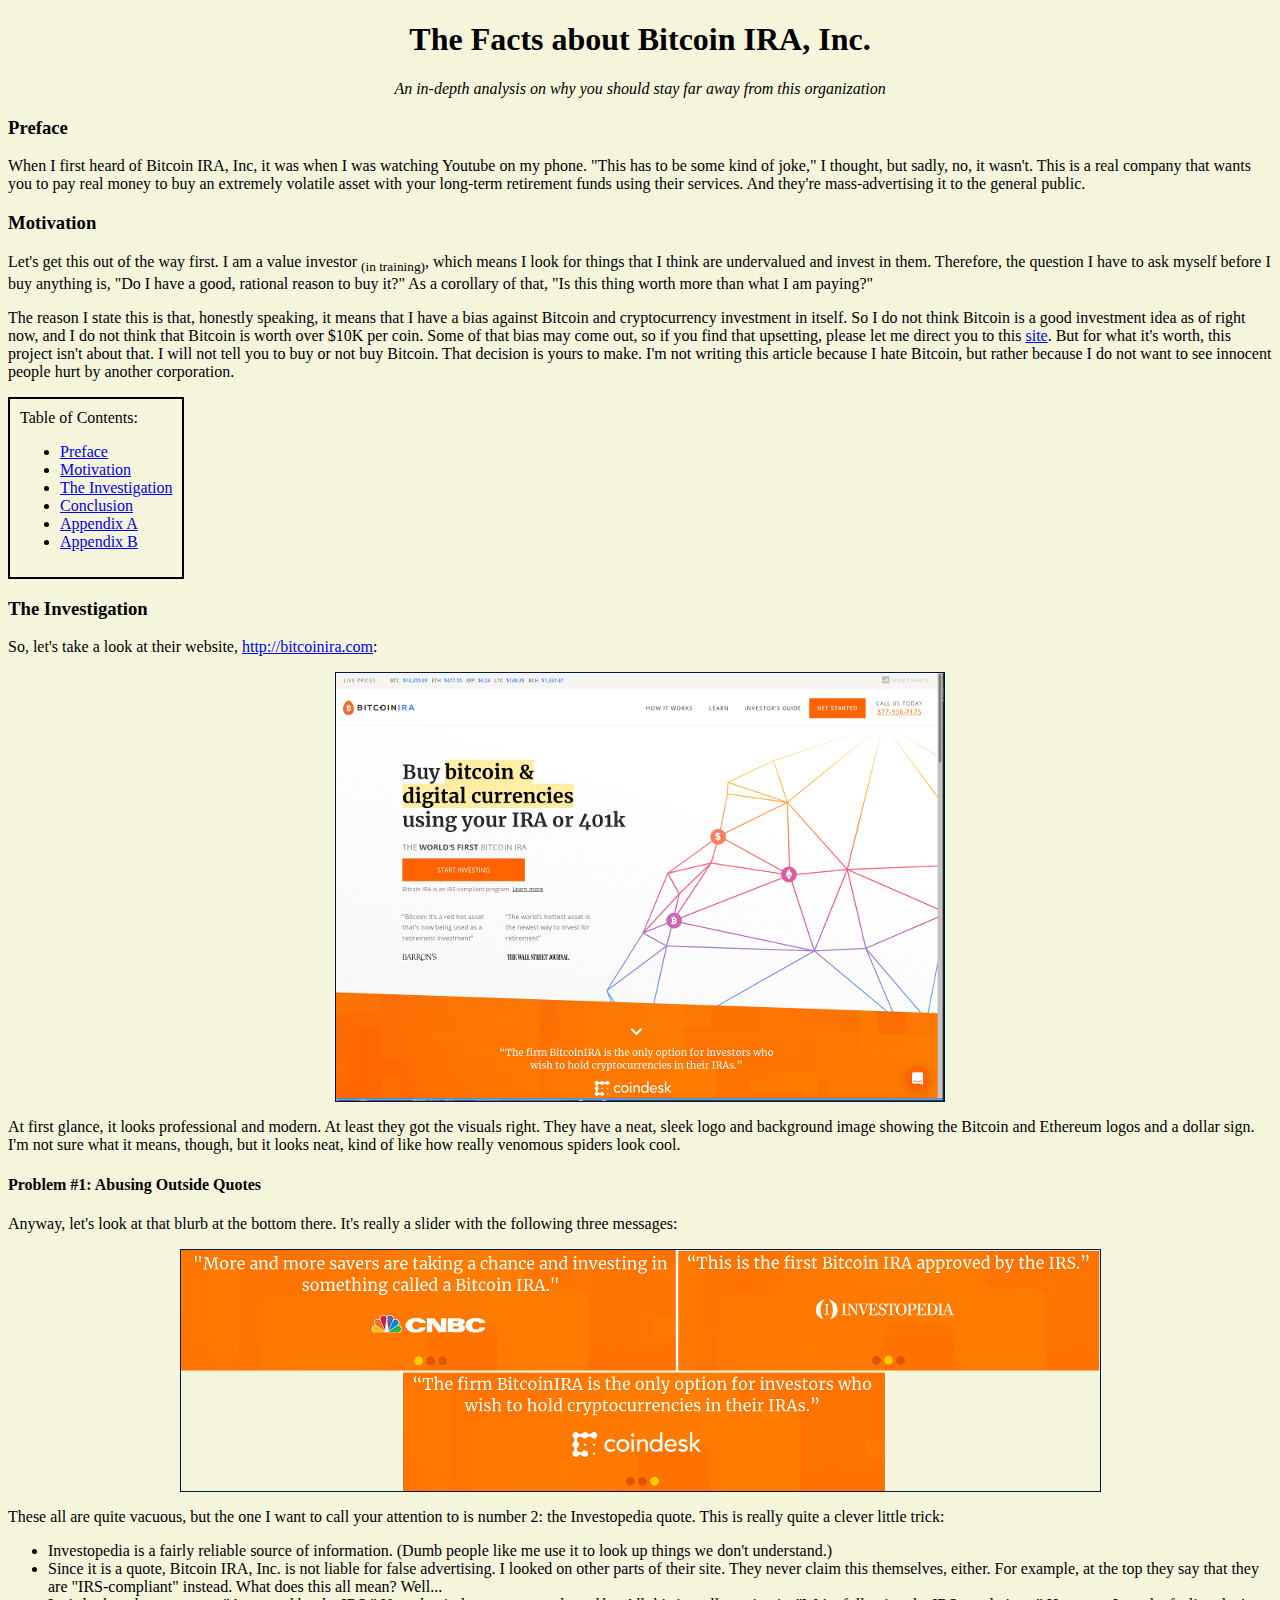
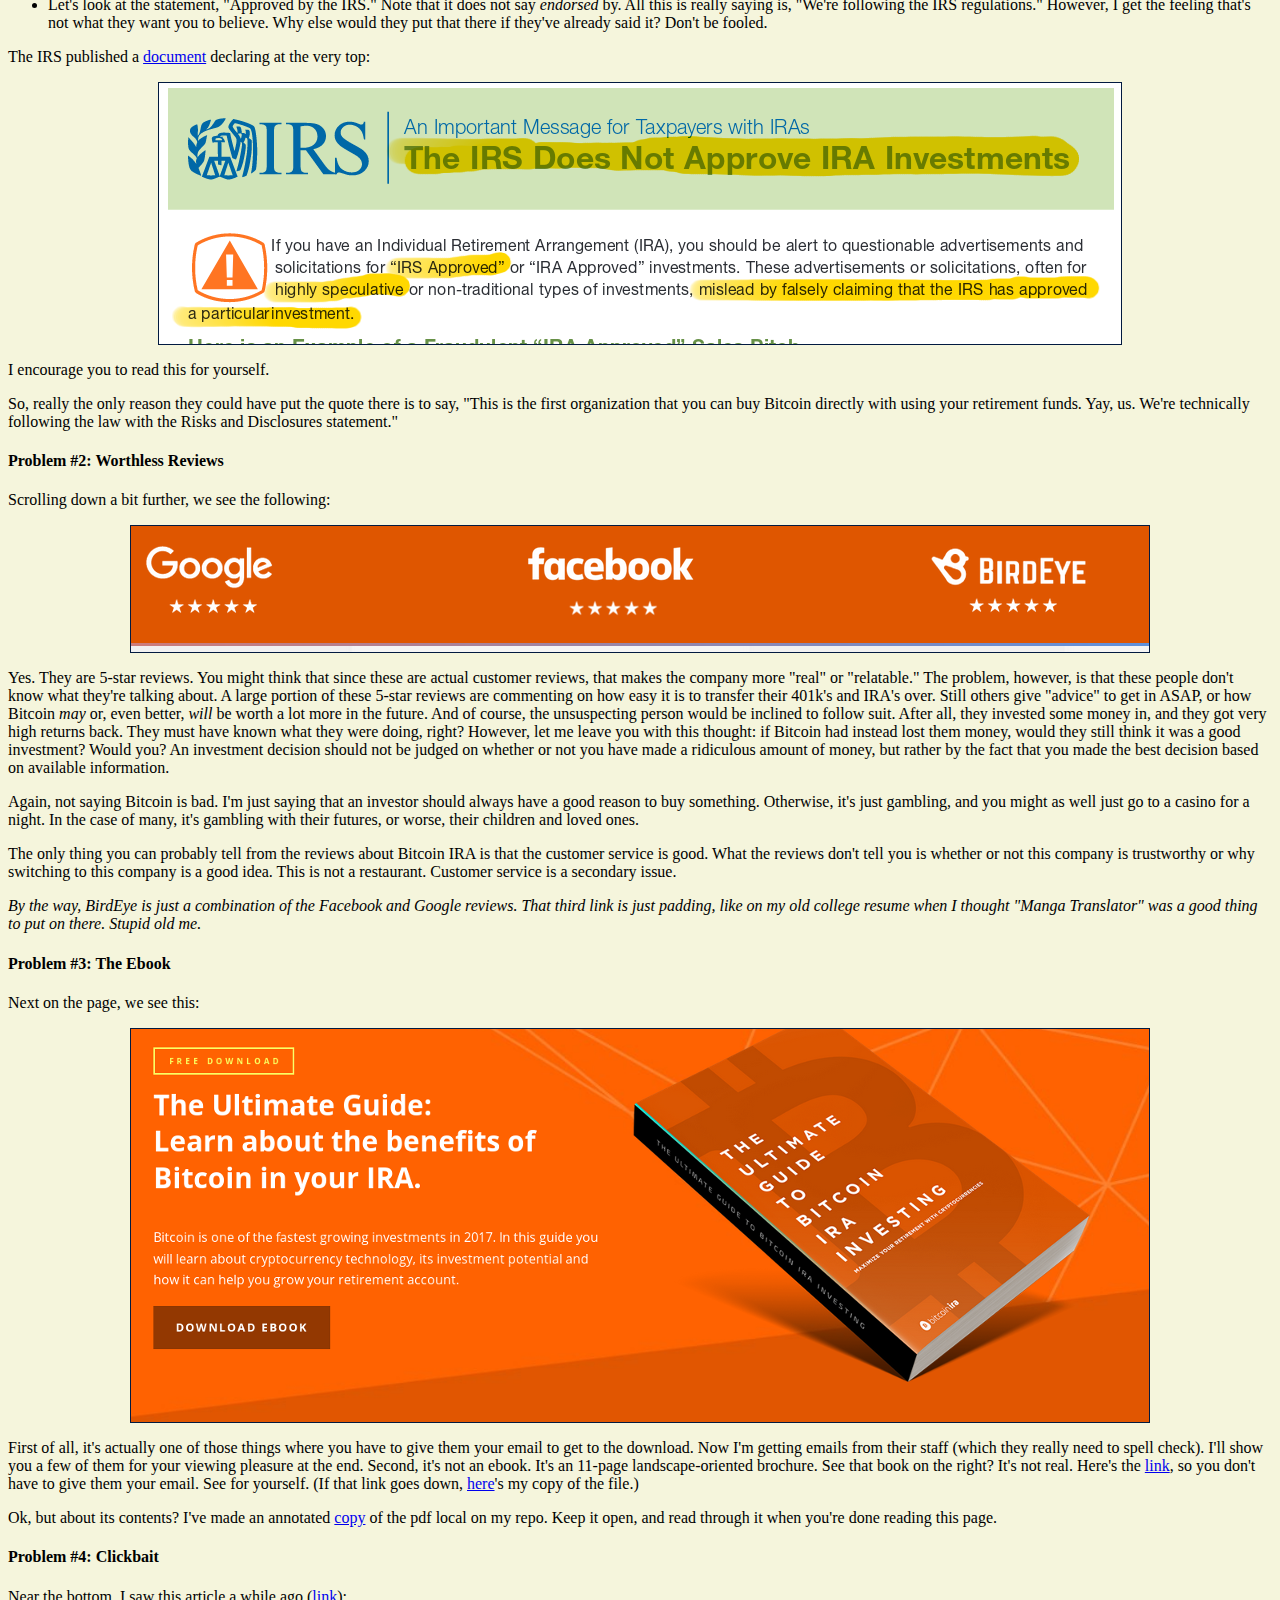
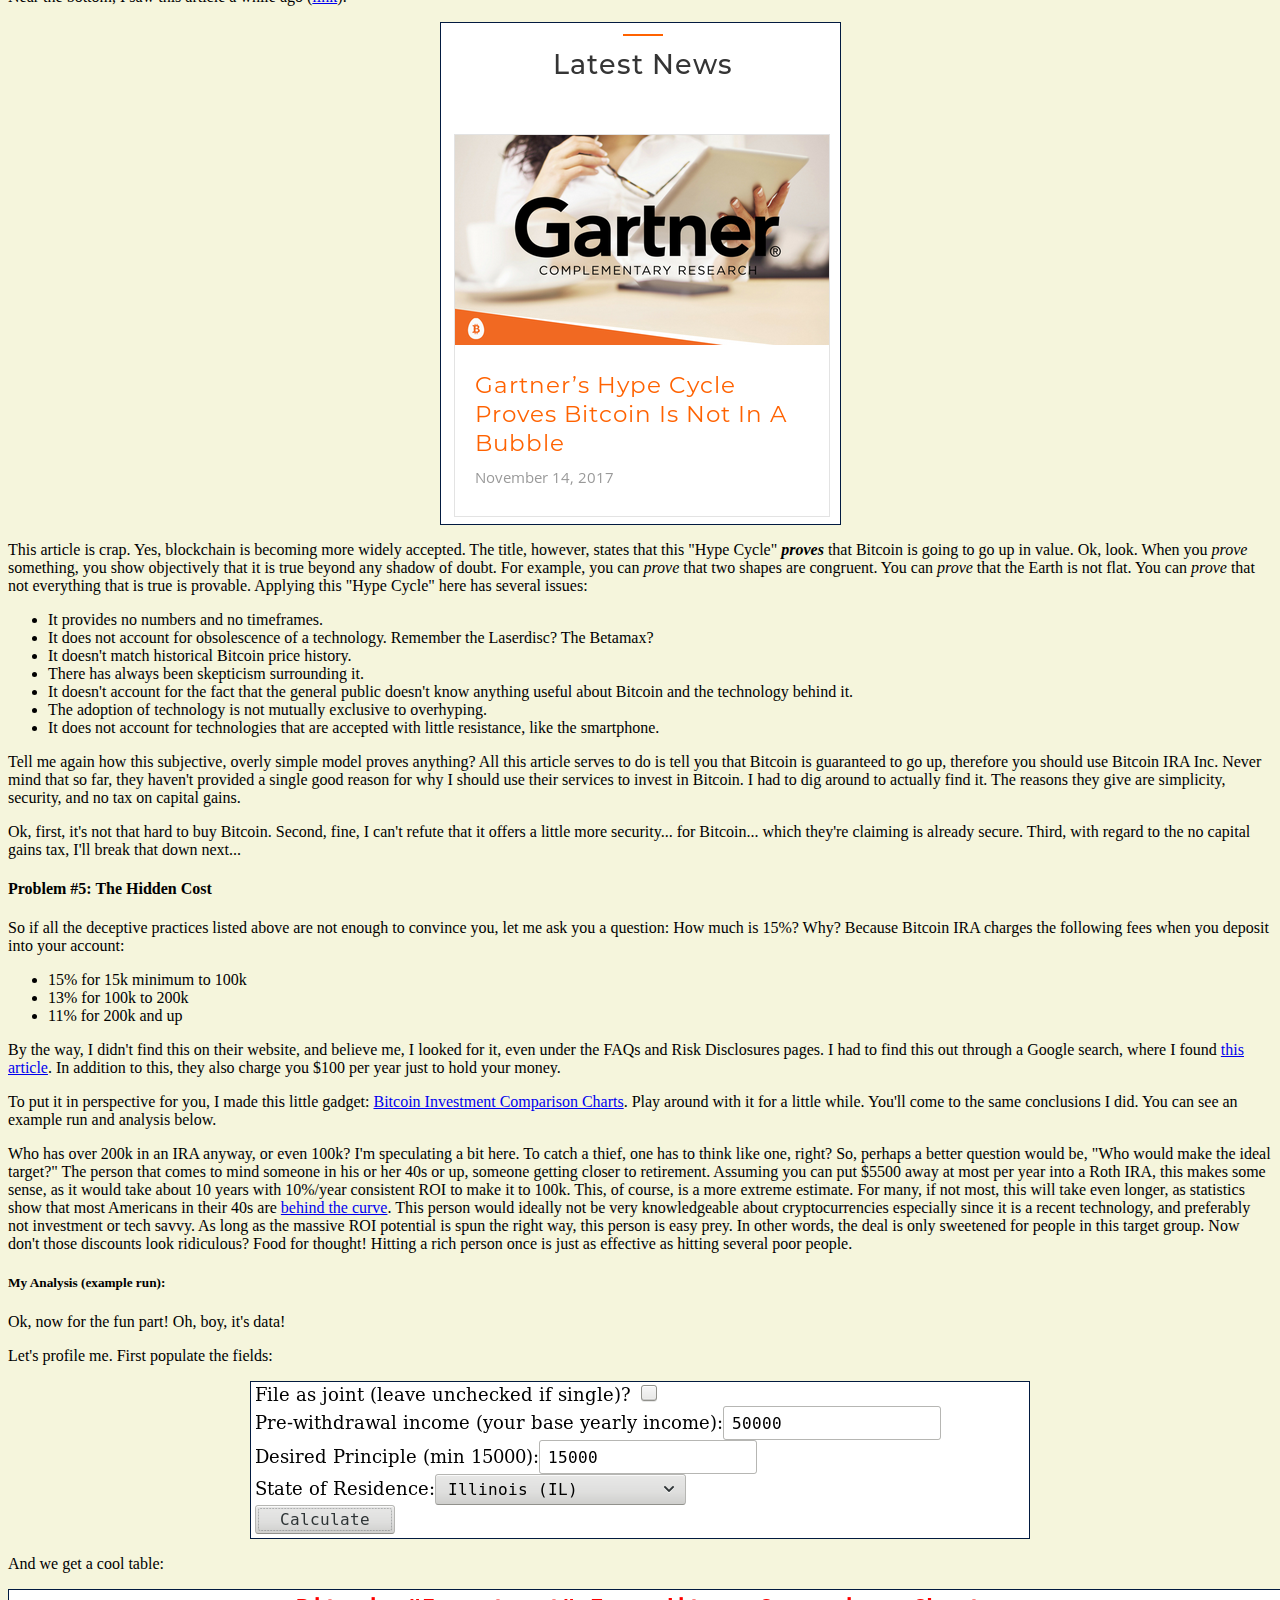
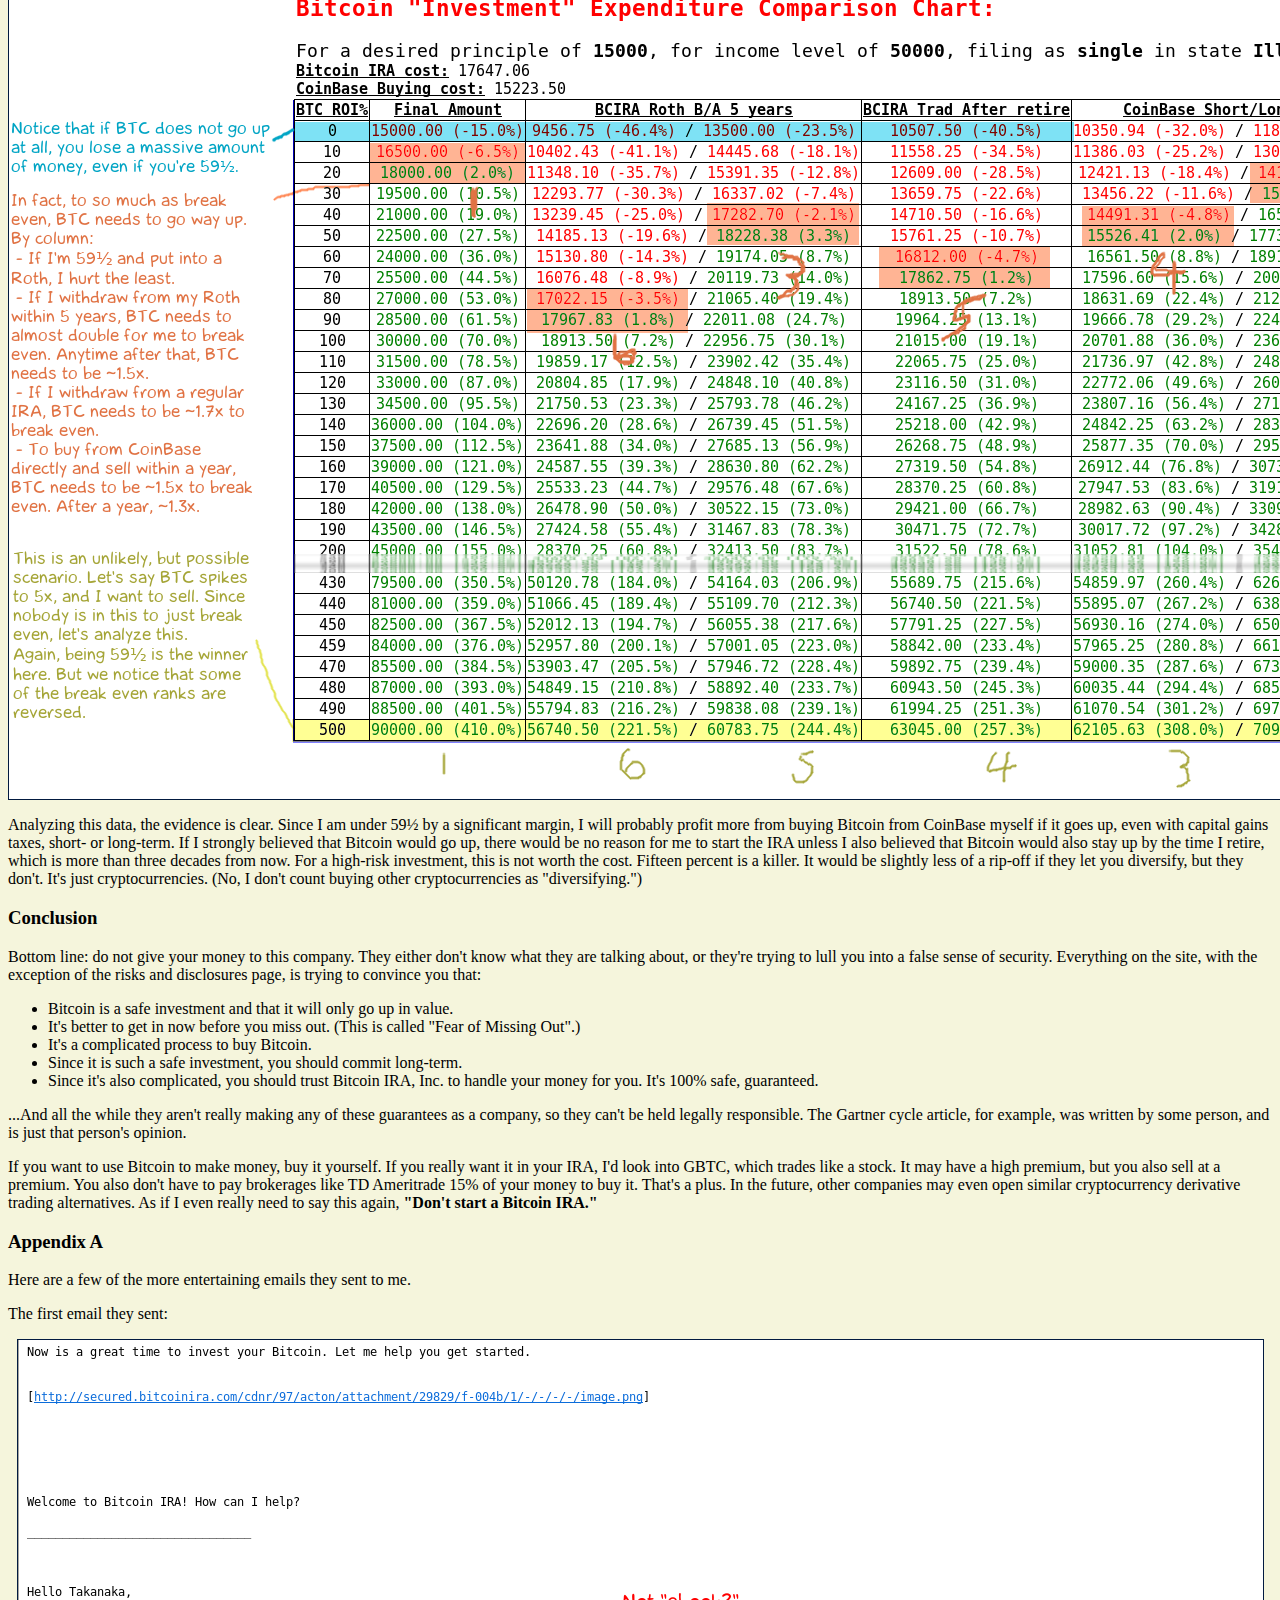
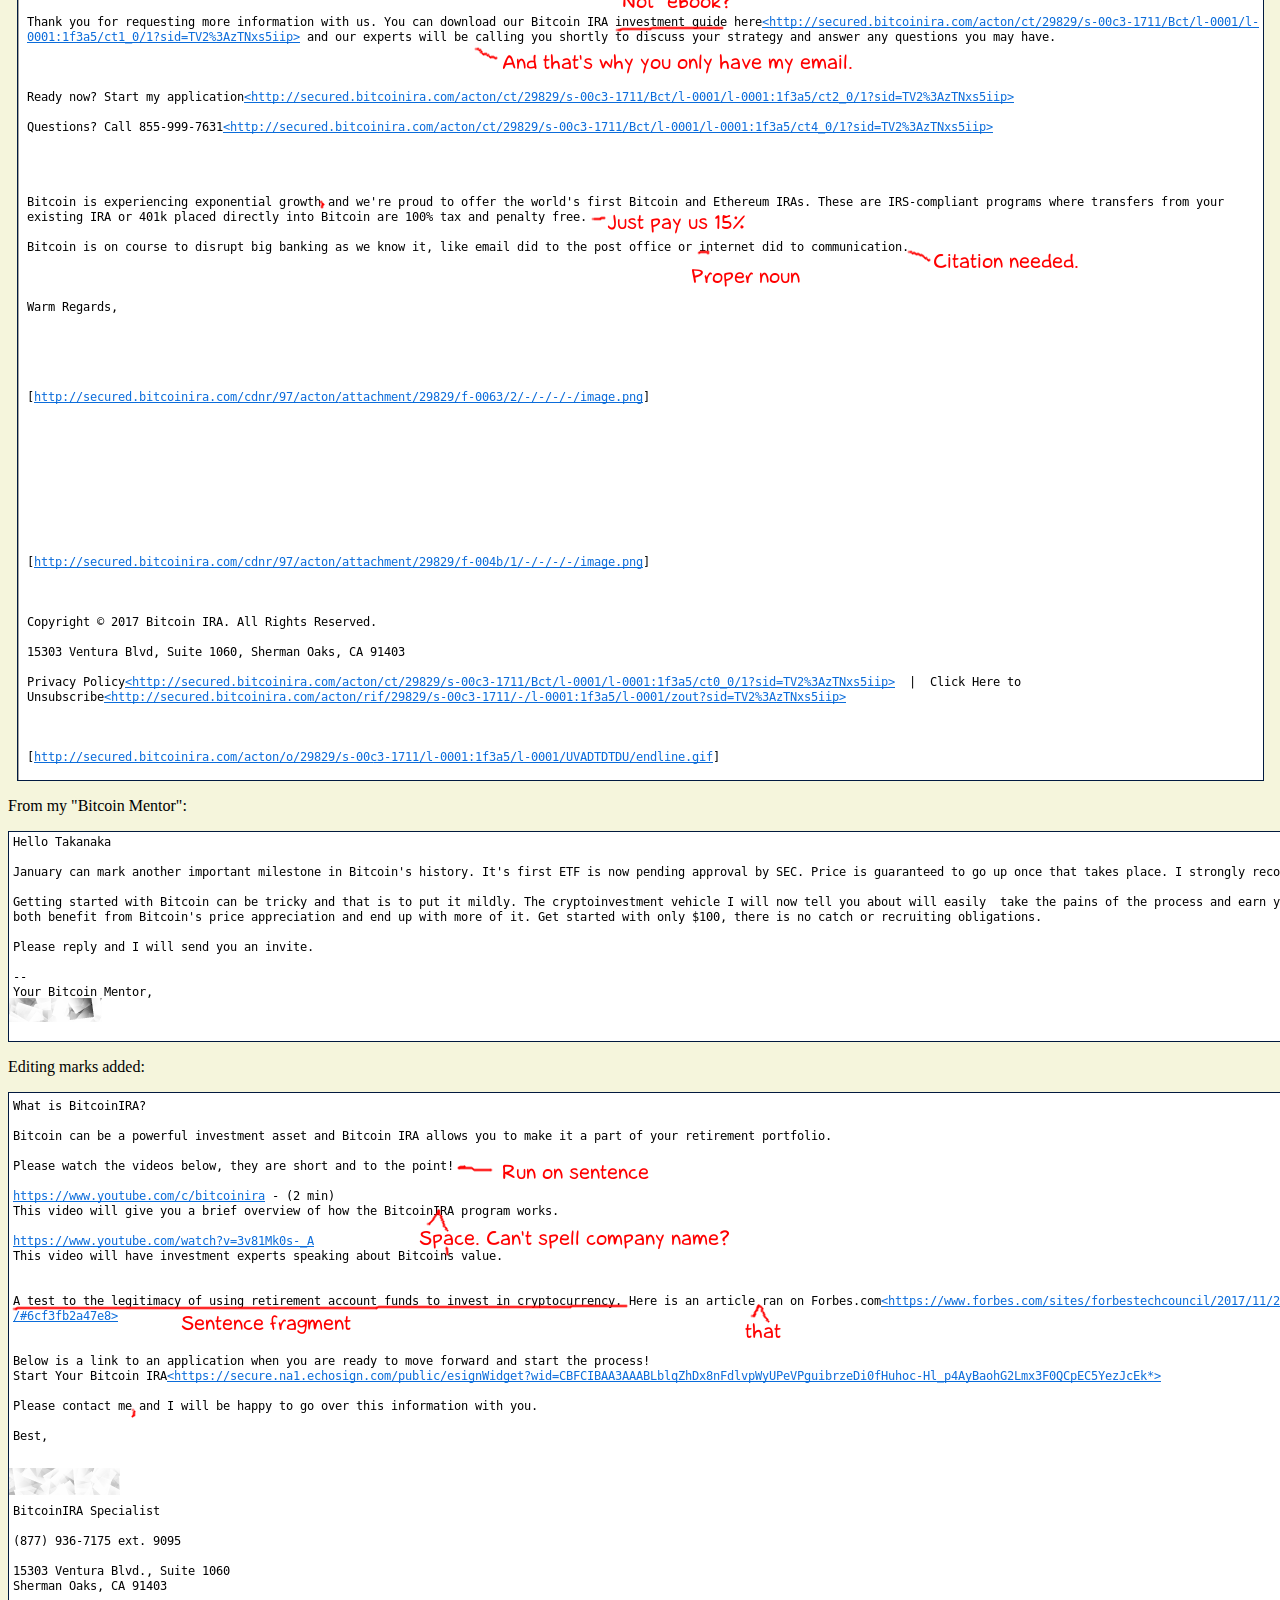
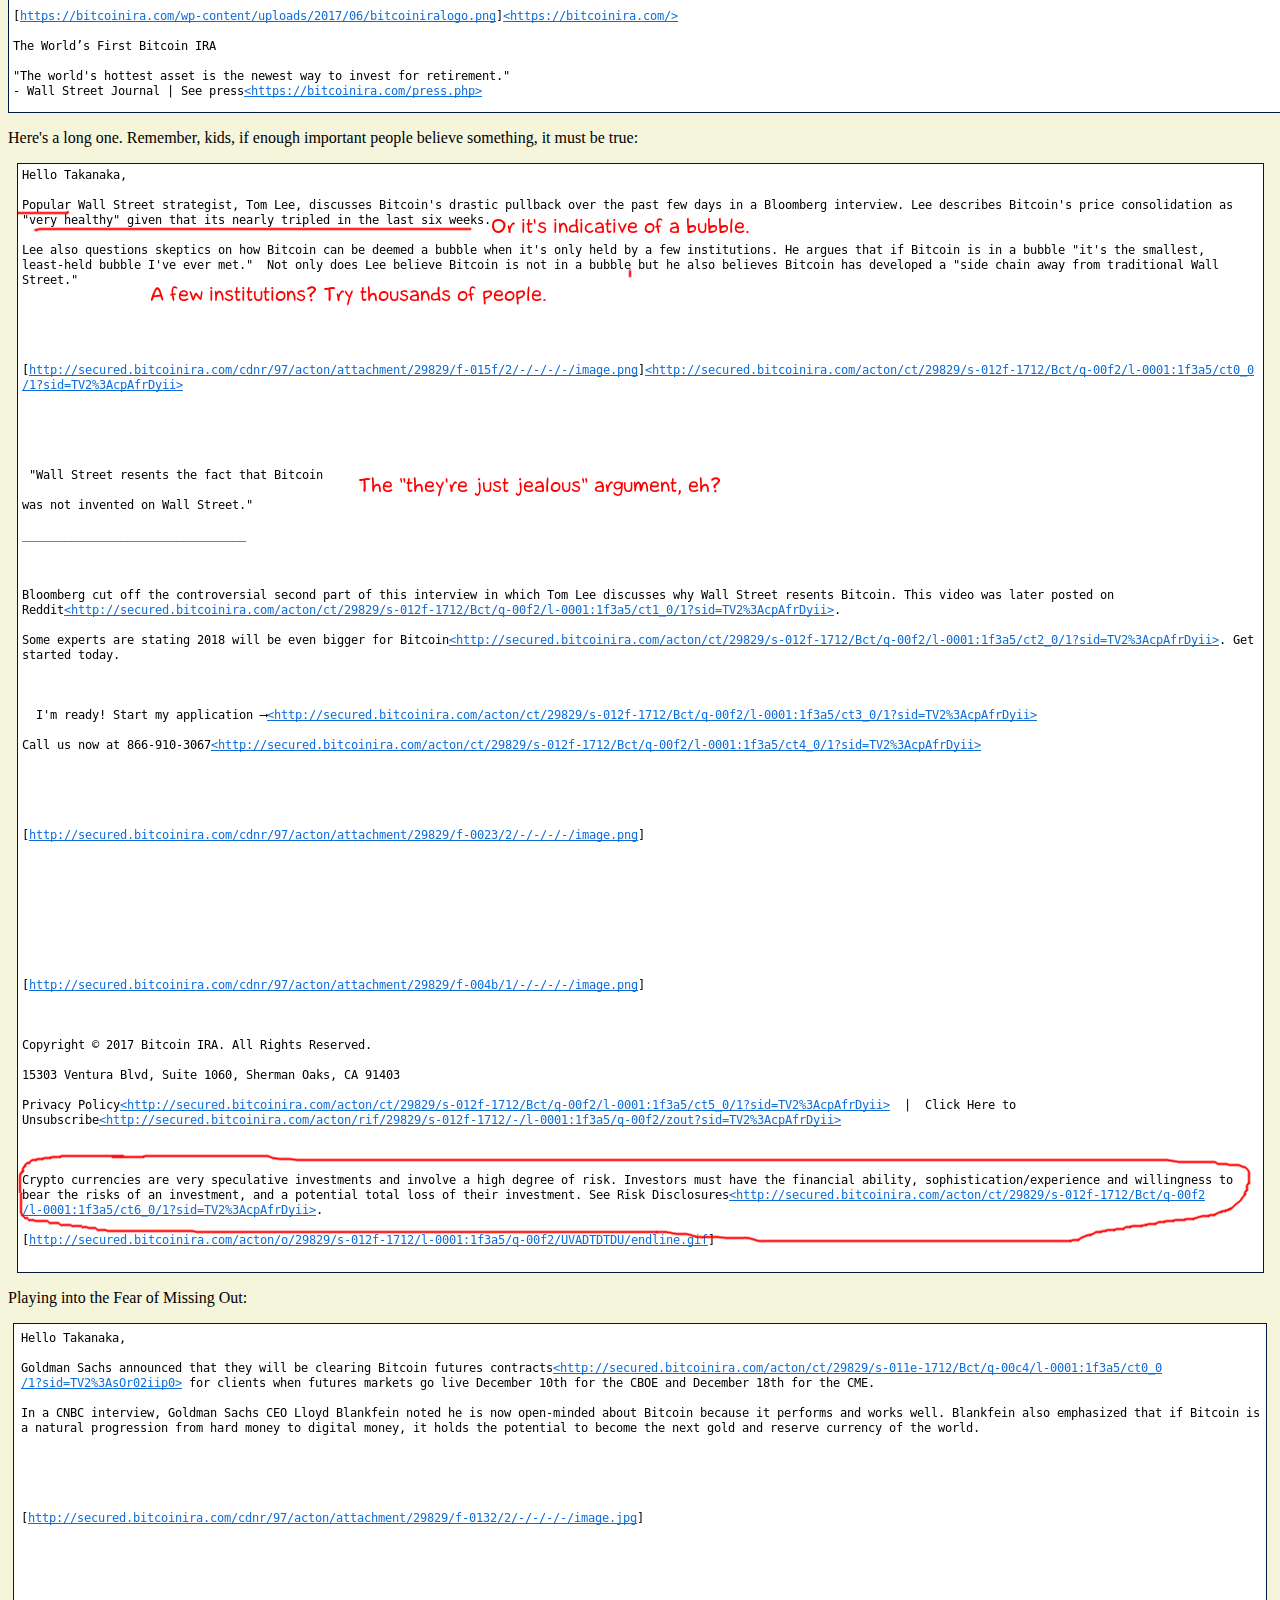
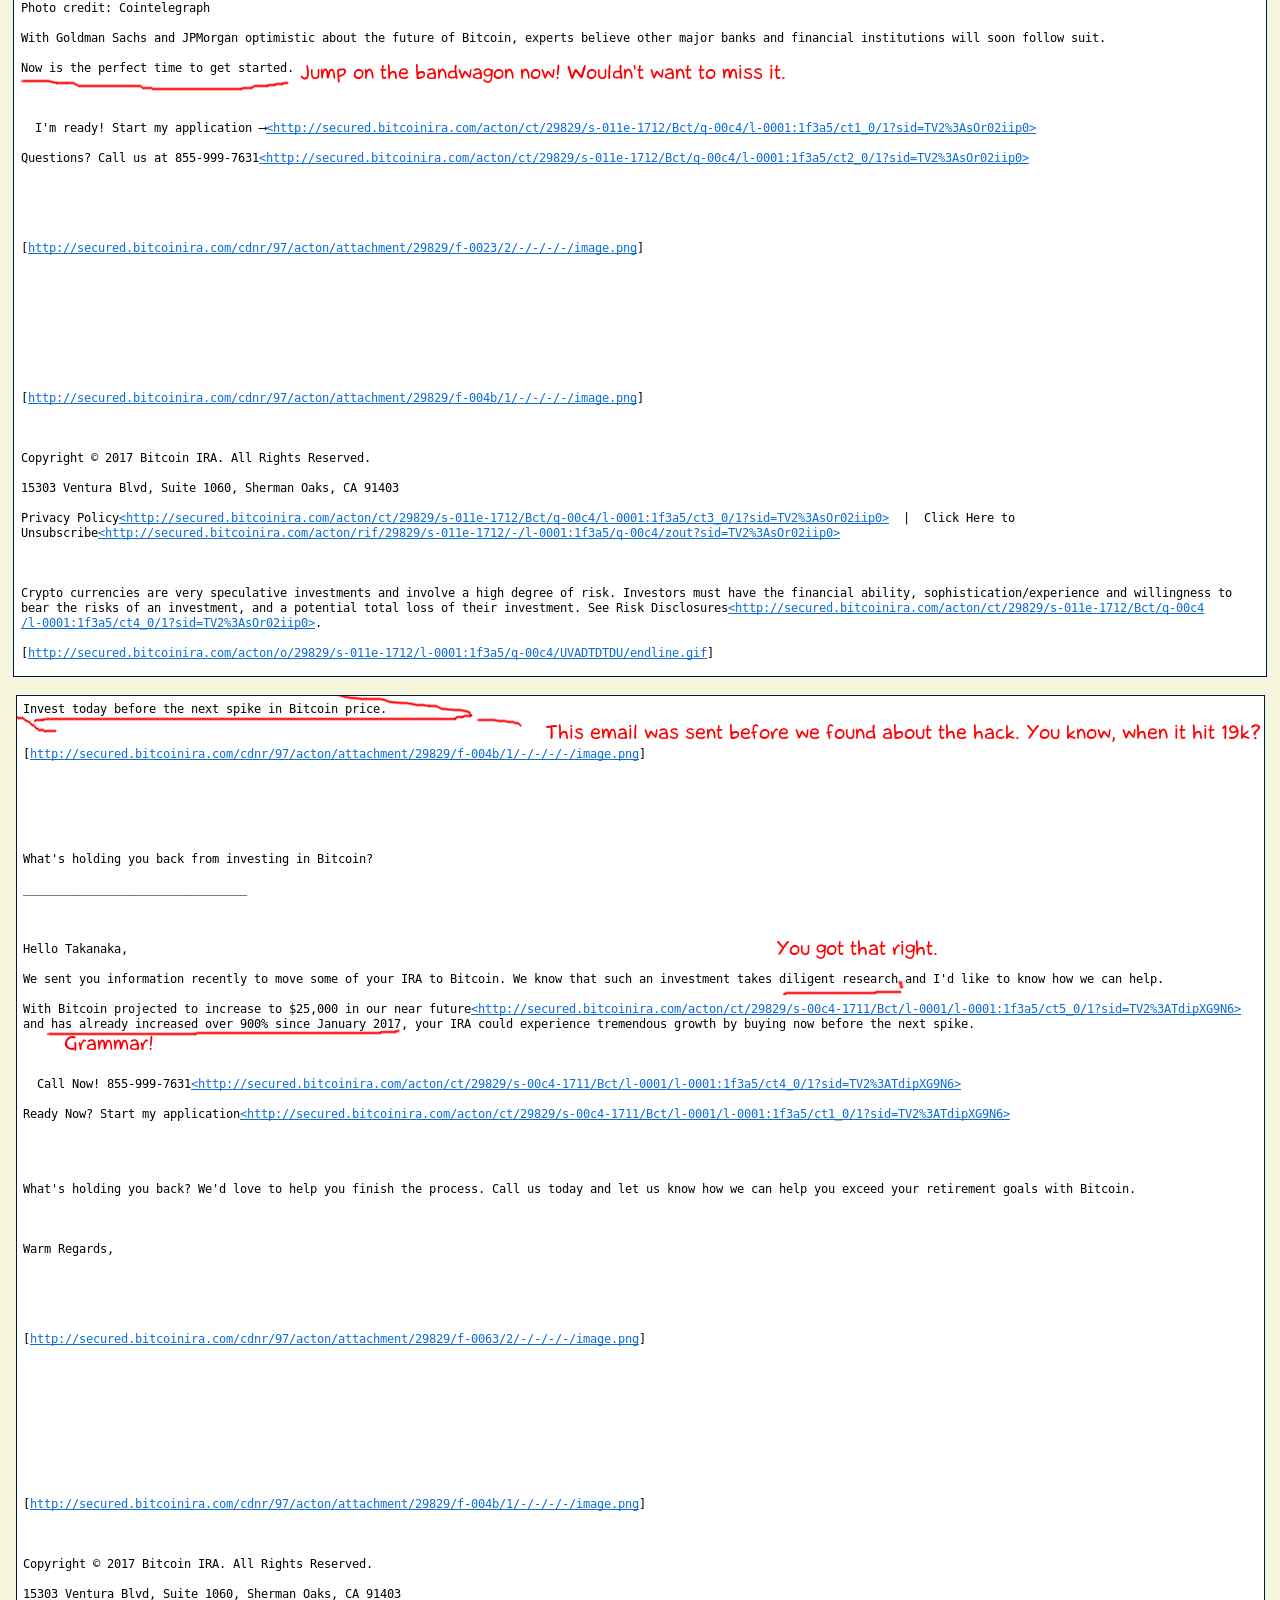
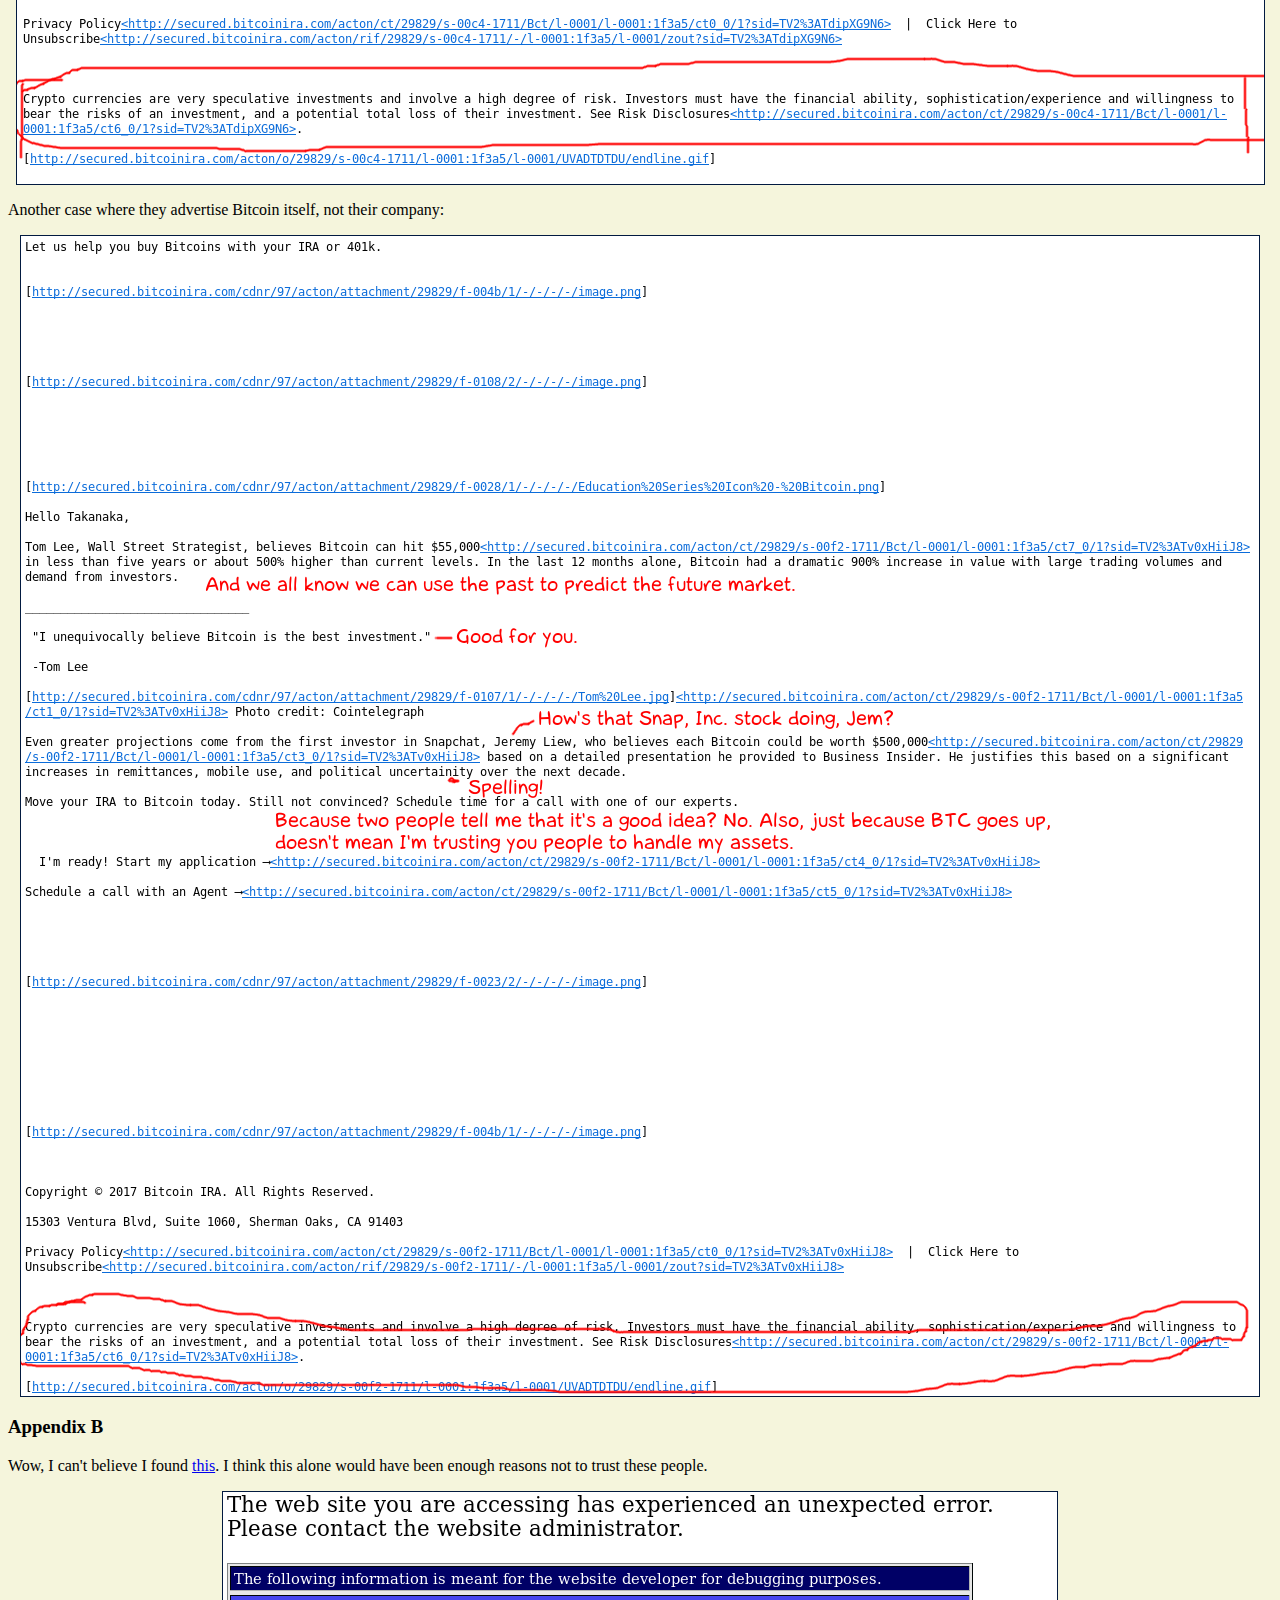
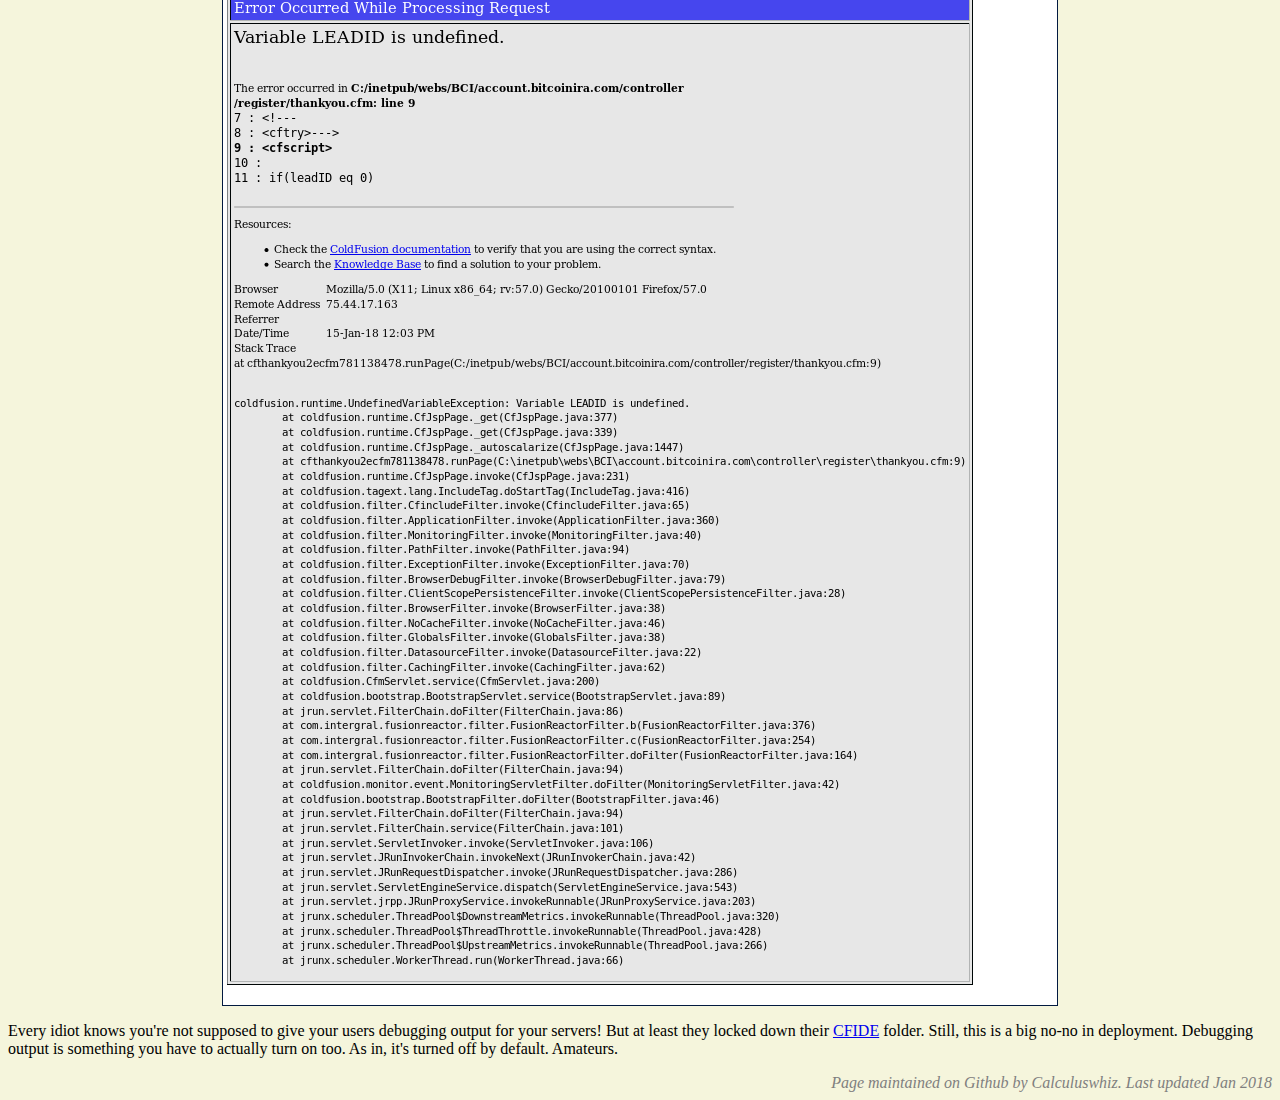
<file: index.html>
<!DOCTYPE html>
<html>
<head>
    <meta charset="utf-8">
    <title>The Facts About Bitcoin IRA, Inc.</title>
    <link rel="stylesheet" type="text/css" href="./basicStyles.css">
    <script type="text/javascript">
        function init(){
            let toc = document.getElementsByClassName("contentList")[0];
            
            let headers = document.getElementsByTagName("h3");
            let ctr = 0;
            for(let header of headers){
                let title = header.innerHTML;
                let anchor = document.createElement('a');
                anchor.setAttribute('name', title);
                header.appendChild(anchor);
                
                let item = document.createElement('li');
                let link = document.createElement('a');
                link.setAttribute('href', '#'+title);
                link.innerHTML = title;
                item.appendChild(link);
                toc.appendChild(item);
            }
        }
    </script>
</head>
<body bgcolor="Beige" onload="init()">
<center><h1>The Facts about Bitcoin IRA, Inc.</h1>
<div class="subtitle">An in-depth analysis on why you should stay far away from this organization</div>
</center>
<h3>Preface</h3>
<p>When I first heard of Bitcoin IRA, Inc, it was when I was watching Youtube on my phone. "This has to be some kind of joke," I thought, but sadly, no, it wasn't. This is a real company that wants you to pay real money to buy an extremely volatile asset with your long-term retirement funds using their services. And they're mass-advertising it to the general public.</p>

<h3>Motivation</h3>
<p>Let's get this out of the way first. I am a value investor <sub>(in training)</sub>, which means I look for things that I think are undervalued and invest in them. Therefore, the question I have to ask myself before I buy anything is, "Do I have a good, rational reason to buy it?" As a corollary of that, "Is this thing worth more than what I am paying?"</p>
<p>The reason I state this is that, honestly speaking, it means that I have a bias against Bitcoin and cryptocurrency investment in itself. So I do not think Bitcoin is a good investment idea as of right now, and I do not think that Bitcoin is worth over $10K per coin. Some of that bias may come out, so if you find that upsetting, please let me direct you to this <a href="https://html5zombo.com/">site</a>. But for what it's worth, this project isn't about that. I will not tell you to buy or not buy Bitcoin. That decision is yours to make. I'm not writing this article because I hate Bitcoin, but rather because I do not want to see innocent people hurt by another corporation.</p>

<div class="toc">
    Table of Contents:
    <ul class="contentList"></ul>
</div>

<h3>The Investigation</h3>
<p>So, let's take a look at their website, <a href="http://bitcoinira.com" target="_blank">http://bitcoinira.com</a>:</p>
<img class="exhibition" src="./img/BitcoinIRAoverview.png" class="snapshot">
<p>At first glance, it looks professional and modern. At least they got the visuals right. They have a neat, sleek logo and background image showing the Bitcoin and Ethereum logos and a dollar sign. I'm not sure what it means, though, but it looks neat, kind of like how really venomous spiders look cool.</p>

<h4>Problem #1: Abusing Outside Quotes</h4>
<p>Anyway, let's look at that blurb at the bottom there. It's really a slider with the following three messages:</p>
<img class="exhibition" src="./img/Slider.png">
<p>These all are quite vacuous, but the one I want to call your attention to is number 2: the Investopedia quote. This is really quite a clever little trick:
<ul>
    <li>Investopedia is a fairly reliable source of information. (Dumb people like me use it to look up things we don't understand.)</li>
    <li>Since it is a quote, Bitcoin IRA, Inc. is not liable for false advertising. I looked on other parts of their site. They never claim this themselves, either. For example, at the top they say that they are "IRS-compliant" instead. What does this all mean? Well...</li>
    <li>Let's look at the statement, "Approved by the IRS." Note that it does not say <i>endorsed</i> by. All this is really saying is, "We're following the IRS regulations." However, I get the feeling that's not what they want you to believe. Why else would they put that there if they've already said it? Don't be fooled.</li>
</ul>
</p>
<p> The IRS published a <a href="https://www.irs.gov/pub/irs-pdf/p3125.pdf">document</a> declaring at the very top:</p>
<img class="exhibition" src="./img/IRSMessage.png" title="Quite the eye-opener, no?">
<p>I encourage you to read this for yourself.</p>
<p>So, really the only reason they could have put the quote there is to say, "This is the first organization that you can buy Bitcoin directly with using your retirement funds. Yay, us. We're technically following the law with the Risks and Disclosures statement."</p>

<h4>Problem #2: Worthless Reviews</h4>
<p>Scrolling down a bit further, we see the following:</p>
<img class="exhibition" src="./img/Reviews.png">
<p>Yes. They are 5-star reviews. You might think that since these are actual customer reviews, that makes the company more "real" or "relatable." The problem, however, is that these people don't know what they're talking about. A large portion of these 5-star reviews are commenting on how easy it is to transfer their 401k's and IRA's over. Still others give "advice" to get in ASAP, or how Bitcoin <i>may</i> or, even better, <i>will</i> be worth a lot more in the future. And of course, the unsuspecting person would be inclined to follow suit. After all, they invested some money in, and they got very high returns back. They must have known what they were doing, right? However, let me leave you with this thought: if Bitcoin had instead lost them money, would they still think it was a good investment? Would you? An investment decision should not be judged on whether or not you have made a ridiculous amount of money, but rather by the fact that you made the best decision based on available information.</p>

<p>Again, not saying Bitcoin is bad. I'm just saying that an investor should always have a good reason to buy something. Otherwise, it's just gambling, and you might as well just go to a casino for a night. In the case of many, it's gambling with their futures, or worse, their children and loved ones.</p>

<p>The only thing you can probably tell from the reviews about Bitcoin IRA is that the customer service is good. What the reviews don't tell you is whether or not this company is trustworthy or why switching to this company is a good idea. This is not a restaurant. Customer service is a secondary issue.</p>

<p><i>By the way, BirdEye is just a combination of the Facebook and Google reviews. That third link is just padding, like on my old college resume when I thought "Manga Translator" was a good thing to put on there. Stupid old me.</i></p>

<h4>Problem #3: The Ebook</h4>
<p>Next on the page, we see this:</p>
<img class="exhibition" src="./img/Ebook.png">
<p>First of all, it's actually one of those things where you have to give them your email to get to the download. Now I'm getting emails from their staff (which they really need to spell check). I'll show you a few of them for your viewing pleasure at the end. Second, it's not an ebook. It's an 11-page landscape-oriented brochure. See that book on the right? It's not real. Here's the <a href="http://secured.bitcoinira.com/acton/ct/29829/s-00c3-1711/Bct/l-0001/l-0001:1f3a5/ct1_0/1?sid=TV2%3AzTNxs5iip" target="_blank">link</a>, so you don't have to give them your email. See for yourself. (If that link goes down, <a href="./evidence/c93d8ff3-4ea4-4e8f-b8d5-987555366c0e.pdf">here</a>'s my copy of the file.)</p>

<p>Ok, but about its contents? I've made an annotated <a href="./evidence/annotated.pdf" target="_blank">copy</a> of the pdf local on my repo. Keep it open, and read through it when you're done reading this page.</p>

<h4>Problem #4: Clickbait</h4>
<p>Near the bottom, I saw this article a while ago (<a href="https://bitcoinira.com/articles/gartners-hype-cycle-proves-bitcoin-not-bubble" target="_blank">link</a>):</p>
<img class="exhibition" src="./img/Fakenews.png">
<p>This article is crap. Yes, blockchain is becoming more widely accepted. The title, however, states that this "Hype Cycle" <b><i>proves</i></b> that Bitcoin is going to go up in value. Ok, look. When you <i>prove</i> something, you show objectively that it is true beyond any shadow of doubt. For example, you can <i>prove</i> that two shapes are congruent. You can <i>prove</i> that the Earth is not flat. You can <i>prove</i> that not everything that is true is provable. Applying this "Hype Cycle" here has several issues:
<ul>
    <li>It provides no numbers and no timeframes.</li>
    <li>It does not account for obsolescence of a technology. Remember the Laserdisc? The Betamax?</li>
    <li>It doesn't match historical Bitcoin price history.</li>
    <li>There has always been skepticism surrounding it.</li>
    <li>It doesn't account for the fact that the general public doesn't know anything useful about Bitcoin and the technology behind it.</li>
    <li>The adoption of technology is not mutually exclusive to overhyping.</li>
    <li>It does not account for technologies that are accepted with little resistance, like the smartphone.</li>
</ul>
Tell me again how this subjective, overly simple model proves anything? All this article serves to do is tell you that Bitcoin is guaranteed to go up, therefore you should use Bitcoin IRA Inc. Never mind that so far, they haven't provided a single good reason for why I should use their services to invest in Bitcoin. I had to dig around to actually find it. The reasons they give are simplicity, security, and no tax on capital gains.</p>
<p>Ok, first, it's not that hard to buy Bitcoin. Second, fine, I can't refute that it offers a little more security... for Bitcoin... which they're claiming is already secure. Third, with regard to the no capital gains tax, I'll break that down next...</p>

<h4>Problem #5: The Hidden Cost</h4>
<p>So if all the deceptive practices listed above are not enough to convince you, let me ask you a question: How much is 15%? Why? Because Bitcoin IRA charges the following fees when you deposit into your account:</p>
<ul>
    <li>15% for 15k minimum to 100k</li>
    <li>13% for 100k to 200k</li>
    <li>11% for 200k and up</li>
</ul>
<p>By the way, I didn't find this on their website, and believe me, I looked for it, even under the FAQs and Risk Disclosures pages. I had to find this out through a Google search, where I found <a href="https://www.coindesk.com/traditional-iras-coming-world-bitcoin/" target="_blank">this article</a>. In addition to this, they also charge you $100 per year just to hold your money.</p>
<p>To put it in perspective for you, I made this little gadget: <a href="./calculations.html"  target="_blank">Bitcoin Investment Comparison Charts</a>. Play around with it for a little while. You'll come to the same conclusions I did. You can see an example run and analysis below.</p>
<p>Who has over 200k in an IRA anyway, or even 100k? I'm speculating a bit here. To catch a thief, one has to think like one, right? So, perhaps a better question would be, "Who would make the ideal target?" The person that comes to mind someone in his or her 40s or up, someone getting closer to retirement. Assuming you can put $5500 away at most per year into a Roth IRA, this makes some sense, as it would take about 10 years with 10%/year consistent ROI to make it to 100k. This, of course, is a more extreme estimate. For many, if not most, this will take even longer, as statistics show that most Americans in their 40s are <a href="https://www.investopedia.com/articles/personal-finance/011216/average-retirement-savings-age-2016.asp" target="_blank">behind the curve</a>. This person would ideally not be very knowledgeable about cryptocurrencies especially since it is a recent technology, and preferably not investment or tech savvy. As long as the massive ROI potential is spun the right way, this person is easy prey. In other words, the deal is only sweetened for people in this target group. Now don't those discounts look ridiculous? Food for thought! Hitting a rich person once is just as effective as hitting several poor people.</p>
<h5>My Analysis (example run):</h5>
<p>Ok, now for the fun part! Oh, boy, it's data!</p>
<p>Let's profile me. First populate the fields:</p>
<img class="exhibition" src="./img/InputFields.png">
<p>And we get a cool table:</p>
<img class="exhibition" src="./img/Table1.png">
<p>Analyzing this data, the evidence is clear. Since I am under 59½ by a significant margin, I will probably profit more from buying Bitcoin from CoinBase myself if it goes up, even with capital gains taxes, short- or long-term. If I strongly believed that Bitcoin would go up, there would be no reason for me to start the IRA unless I also believed that Bitcoin would also stay up by the time I retire, which is more than three decades from now. For a high-risk investment, this is not worth the cost. Fifteen percent is a killer. It would be slightly less of a rip-off if they let you diversify, but they don't. It's just cryptocurrencies. (No, I don't count buying other cryptocurrencies as "diversifying.")</p>

<h3>Conclusion</h3>
<p>Bottom line: do not give your money to this company. They either don't know what they are talking about, or they're trying to lull you into a false sense of security. Everything on the site, with the exception of the risks and disclosures page, is trying to convince you that:
<ul>
    <li>Bitcoin is a safe investment and that it will only go up in value.</li>
    <li>It's better to get in now before you miss out. (This is called "Fear of Missing Out".)</li>
    <li>It's a complicated process to buy Bitcoin.</li>
    <li>Since it is such a safe investment, you should commit long-term.</li>
    <li>Since it's also complicated, you should trust Bitcoin IRA, Inc. to handle your money for you. It's 100% safe, guaranteed.</li>
</ul>
...And all the while they aren't really making any of these guarantees as a company, so they can't be held legally responsible. The Gartner cycle article, for example, was written by some person, and is just that person's opinion.</p>
<p>If you want to use Bitcoin to make money, buy it yourself. If you really want it in your IRA, I'd look into GBTC, which trades like a stock. It may have a high premium, but you also sell at a premium. You also don't have to pay brokerages like TD Ameritrade 15% of your money to buy it. That's a plus. In the future, other companies may even open similar cryptocurrency derivative trading alternatives. As if I even really need to say this again, <strong>"Don't start a Bitcoin IRA."</strong></p>

<h3>Appendix A</h3>
<p>Here are a few of the more entertaining emails they sent to me.</p>

<p>The first email they sent:</p>

<img src="img/Emails/First.png" class='exhibition'>

<p>From my "Bitcoin Mentor":</p>

<img src="img/Emails/mentor.png" class='exhibition'>

<p>Editing marks added:</p>

<img src="img/Emails/WhatAmI.png" class='exhibition'>

<p>Here's a long one. Remember, kids, if enough important people believe something, it must be true:</p>

<img src="img/Emails/LongOne.png" class='exhibition'>

<p>Playing into the Fear of Missing Out:</p>

<img src="img/Emails/Bandwagon.png" class="exhibition">
<br>
<img src="img/Emails/BeforeHack.png" class="exhibition">

<p>Another case where they advertise Bitcoin itself, not their company:</p>

<img src="img/Emails/TwoFools.png" class="exhibition">

<h3>Appendix B</h3>
<p>Wow, I can't believe I found <a href="https://account.bitcoinira.com/register/thankyou/?">this</a>. I think this alone would have been enough reasons not to trust these people.</p>

<img src="img/Security.png" class="exhibition">

<p>Every idiot knows you're not supposed to give your users debugging output for your servers! But at least they locked down their <a href="https://account.bitcoinira.com/CFIDE/">CFIDE</a> folder. Still, this is a big no-no in deployment. Debugging output is something you have to actually turn on too. As in, it's turned off by default. Amateurs.</p>

<footer>Page maintained on Github by Calculuswhiz. Last updated Jan 2018</footer>

</body>
</html>
</file>
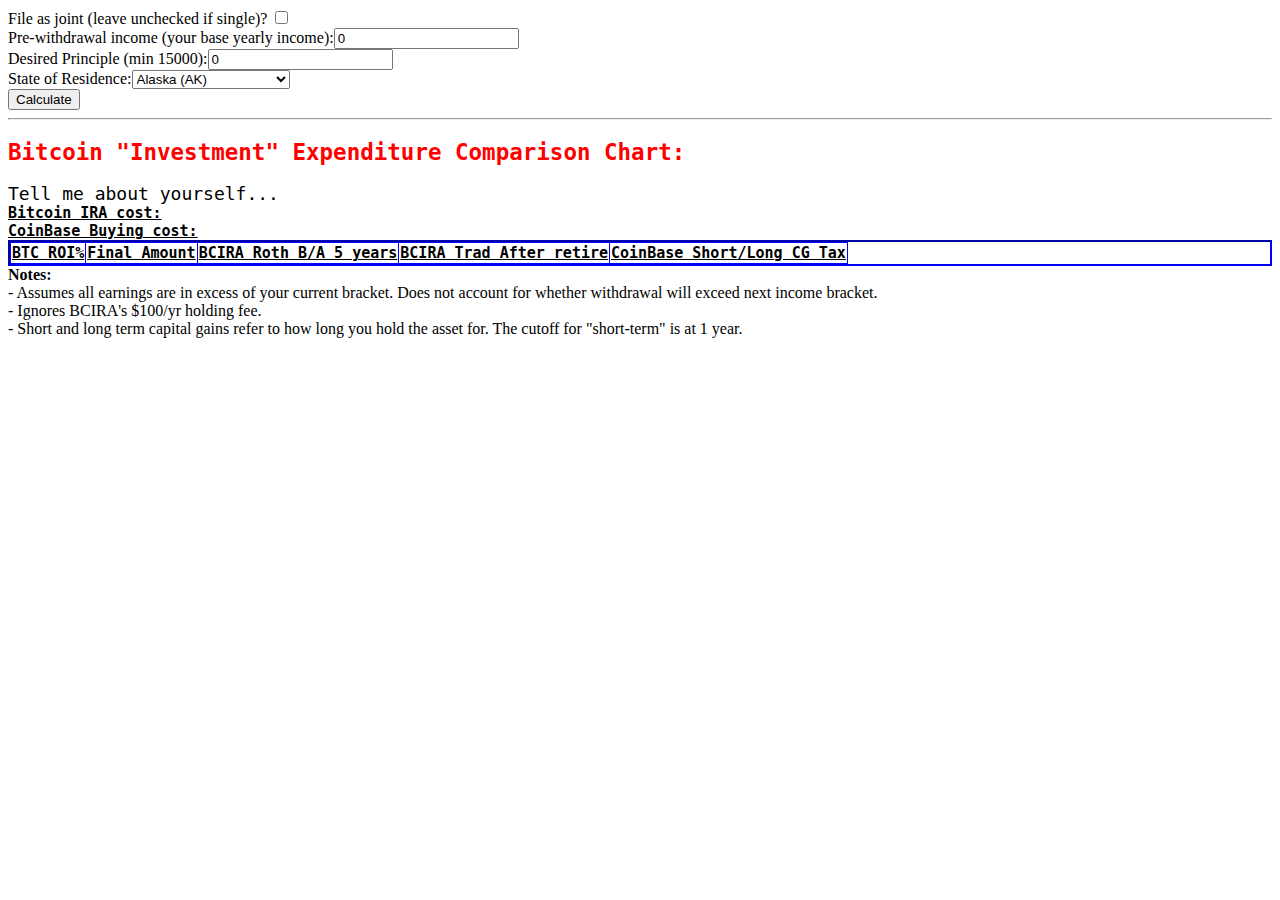
<file: calculations.html>
<!DOCTYPE html>
<html>
<head>
    <meta charset="utf-8">
    <title>Expenditure Calculator</title>
    <link rel="stylesheet" type="text/css" href="./basicStyles.css">
    <script src="./bracketUtils.js"></script>
    <script type="text/javascript">
        function populateStates(){
            let stateEl = document.getElementById("state");
            for(let state in stateBrackets){
                let opt = document.createElement("option");
                opt.setAttribute('value', state);
                opt.innerHTML = getStateFullName(state) + " (" + state.toUpperCase() + ")";
                stateEl.appendChild(opt);
            }
        }
        
        function populateRow(rowEl, data){
            for(let datum of data){
                let td = document.createElement("td");
                datum = datum.replace(/\d+\.\d{2} \(-\d+\.\d%\)/g, "<font color='red'>$&</font>");
                datum = datum.replace(/\d+\.\d{2} \(\d+\.\d%\)/g, "<font color='green'>$&</font>");
                td.innerHTML = datum;
                rowEl.appendChild(td);
            }
        }
        
        function getEarningsPct(price, principle){
            return ((price/principle-1)*100).toFixed(1);
        }
        
        function fillInfo(){
            let maritalStatus = document.getElementById("joint").checked?"joint":"single";
            let preWithdraw = parseFloat(document.getElementById("income").value);
            let principle = parseFloat(document.getElementById("principle").value);
            let state = document.getElementById("state").value;
            
            let requiredCostForPrinciple;
            
            if ( isNaN(preWithdraw) || isNaN(principle) ) {
                alert("Please input values.")
                return;
            }
            
            [...document.getElementsByClassName("bciraTableRow")].forEach(row=>row.remove());
            
            document.getElementById("investorParams").innerHTML = `For a desired principle of <b>${principle}</b>, for income level of <b>${preWithdraw}</b>, filing as <b>${maritalStatus}</b> in state <b>${getStateFullName(state)}</b>...`;
            
            if(0<principle && principle<15000){
                requiredCostForPrinciple = -1;
                document.getElementById("bciraCharge").innerHTML = "BitcoinIRA.com requires a minimum investment of 15000";
            } else if (15000<=principle && principle < 100000){
                requiredCostForPrinciple = (principle / .85).toFixed(2);
                document.getElementById("bciraCharge").innerHTML = requiredCostForPrinciple;
            
            } else if (100000 <= principle && principle < 200000) {
                requiredCostForPrinciple = (principle / .87).toFixed(2);
                document.getElementById("bciraCharge").innerHTML = requiredCostForPrinciple;
            
            } else if (200000 <= principle) {
                requiredCostForPrinciple = (principle / .89).toFixed(2);
                document.getElementById("bciraCharge").innerHTML = requiredCostForPrinciple;
            
            } else {
                requiredCostForPrinciple = -1;
                document.getElementById("bciraCharge").innerHTML = "Ha, I wish.";
            }
            
            let directBuyCost = principle * (1.0149);
            document.getElementById("bcTotalCost").innerHTML = directBuyCost.toFixed(2);

            if(requiredCostForPrinciple > 0){
                for(let returns=0; returns<=50; returns+=1){
                    let tr = document.createElement("tr");
                    tr.setAttribute("class", "bciraTableRow");
                    
                    let totalWorth = principle * (returns/10+1);
                    let earnings = principle * returns/10;
                    let fedRate = getFederalTaxRate(preWithdraw, maritalStatus);
                    let stateRate = getStateTaxRate(state, maritalStatus, preWithdraw);
                    let stateCGRate = getStateTaxRate(state, "longTermCG", 0);
                    let lostAmountPrior = (totalWorth*(fedRate + stateRate));
                    let lostAmountAfter = earnings*(fedRate + stateRate);
                    let rothPrior = (totalWorth - lostAmountPrior)*.9;
                    let rothAfter = (totalWorth - lostAmountAfter) * .9;
                    let tradPrior = rothPrior;
                    let tradAfter = totalWorth - lostAmountPrior;
                    
                    let coinBaseTotal = (principle * (returns/10+1));
                    let cbShortTermTaxed = coinBaseTotal * (fedRate + stateRate);
                    let cbLongTermTaxed;
                    switch(fedRate){
                        case .1: case .15:
                            cbLongTermTaxed = coinBaseTotal * stateCGRate;
                        break;
                        case .25: case .28: case .33: case .35:
                            cbLongTermTaxed = coinBaseTotal * (.15 + stateCGRate);
                        break;
                        case .396:
                            cbLongTermTaxed = coinBaseTotal * (.238 + stateCGRate);
                        break;
                    }
                    let coinBaseShort = (coinBaseTotal - cbShortTermTaxed) * (1-.0149);
                    let coinBaseLong = (coinBaseTotal - cbLongTermTaxed) * (1-.0149);
                    
                    let data = [`${Math.floor(returns/10*100)}`,
                    `${totalWorth.toFixed(2)} (${getEarningsPct(totalWorth,requiredCostForPrinciple)}%)`,
                    `${rothPrior.toFixed(2)} (${getEarningsPct(rothPrior,requiredCostForPrinciple)}%) / ${rothAfter.toFixed(2)} (${getEarningsPct(rothAfter,requiredCostForPrinciple)}%)`,
                    `${tradAfter.toFixed(2)} (${getEarningsPct(tradAfter,requiredCostForPrinciple)}%)`,
                    `${coinBaseShort.toFixed(2)} (${getEarningsPct(coinBaseShort,directBuyCost)}%) / ${coinBaseLong.toFixed(2)} (${getEarningsPct(coinBaseLong,directBuyCost)}%)` ];
                    populateRow(tr, data);
                    document.getElementById("infoTable").appendChild(tr);
                }
            } else {
                let tr = document.createElement("tr");
                tr.setAttribute("class", "bciraTableRow");
                populateRow(tr, ["Error"]);
                document.getElementById("infoTable").appendChild(tr);
            }
            document.getElementById("infodump").scrollIntoView(true);
        }
        
        function init(){
            try {
                new Function("(a = 0) => a");
                populateStates();
            }
            catch (err) {
                document.body.innerHTML = "This page uses ES6. Your browser is not supported.";
            }
        }
    </script>
</head>
<body onload="init()">
File as joint (leave unchecked if single)? <input type="checkbox" id="joint"> <br>
Pre-withdrawal income (your base yearly income):<input type="text" id="income" value="0"><br>
Desired Principle (min 15000):<input type="text" id="principle" value="0"><br>
State of Residence:<select id="state"></select> <br>
<button onclick="fillInfo()">Calculate</button> <br>
<hr>
<div id="infodump">
    <h2><font color="red"><b>Bitcoin "Investment" Expenditure Comparison Chart:</b></font></h2>
    <div id="investorParams">Tell me about yourself...</div>
    <b class="tooltip" title="They charge 15%->[15k-100k), 13%->[100k-200k), 11%->[200k,)">Bitcoin IRA cost:</b> <span id="bciraCharge"></span> <br>
    <b class="tooltip" title="How much it costs to buy that much bitcoin from CoinBase (1.49% for buying and selling)">CoinBase Buying cost:</b> <span id="bcTotalCost"></span> <br>
    <table id="infoTable" border="1">
        <tr>
            <th class="tooltip" title="Percent returns BTC.">BTC ROI%</th>
            <th class="tooltip" title="How much the principle is worth at the end. Also how much you make with a Roth IRA at full maturity.">Final Amount</th>
            <th class="tooltip" title="If you withdraw from a Roth IRA before retirement, this is what the account is worth before and after the 5 year wait time (Bitcoin IRA)">BCIRA Roth B/A 5 years</th>
            <th class="tooltip" title="If you withdraw from a Traditional IRA, this is what the account is worth after retirement (Bitcoin IRA)">BCIRA Trad After retire</th>
            <th class="tooltip" title="Using your bank account to buy and sell bitcoin on CoinBase, with short/long-term capital gain tax (CoinBase)">CoinBase Short/Long CG Tax</th>
        </tr>
    </table>
</div>
<b>Notes:</b><br>
- Assumes all earnings are in excess of your current bracket. Does not account for whether withdrawal will exceed next income bracket.<br>
- Ignores BCIRA's $100/yr holding fee.<br>
- Short and long term capital gains refer to how long you hold the asset for. The cutoff for "short-term" is at 1 year.<br>
</body>
</html>
</file>
<file: basicStyles.css>
/* For the main page */
.subtitle {
    font-style: italic;
}

img.exhibition {
    display:block;
    margin: 0 auto;
    border:1px solid #021a40;;
}

/*For the calculator */
.tooltip{
    cursor: help;
    text-decoration:underline;
}

.bciraTableRow{
    text-align:center;
}

#infodump{
    font-family:monospace;
    font-size:15px;
}

#investorParams{
    font-size:18px;
}

#infoTable{
    border-width: 2px;
    border-collapse: collapse;
    border-style: inset;
    border-color: blue;
    display:block;
    overflow-x: auto;
    white-space: nowrap;
}

.toc{
    border-width: 2px;
    border-collapse: collapse;
    border-style: solid;
    display: inline-block;
    padding: 10px;
}

footer{
    text-align: right;
    color: #7f7f7f;
    font-style: italic;
}
</file>
